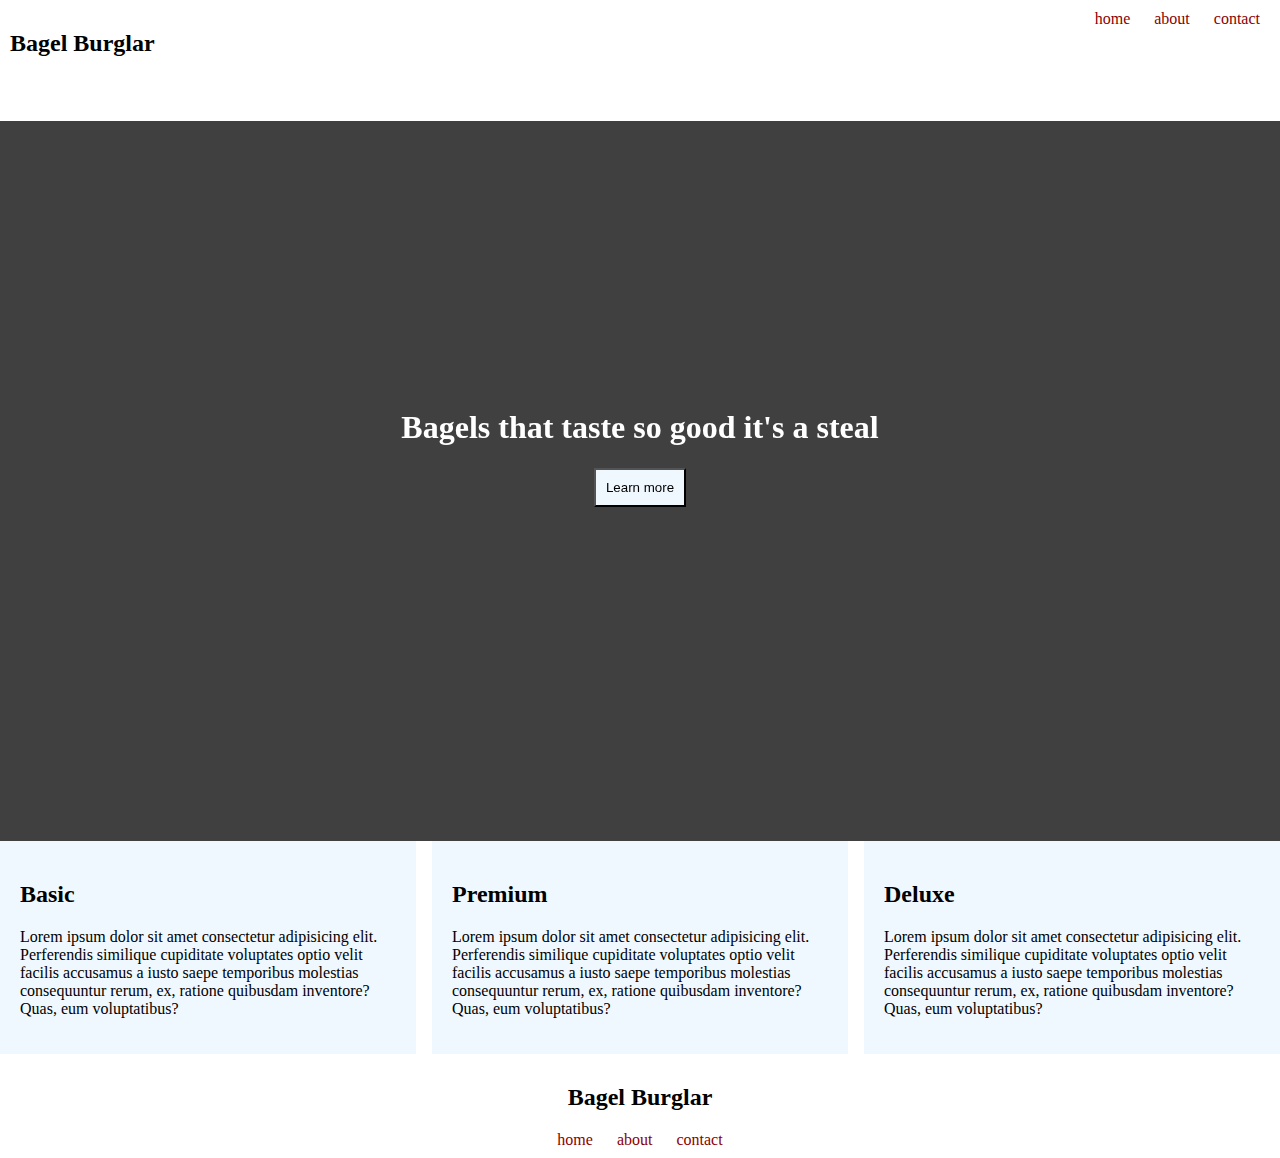
<file: index.html>
<!DOCTYPE html>
<html lang="en">
<head>
    <meta charset="UTF-8">
    <meta http-equiv="X-UA-Compatible" content="IE=edge">
    <meta name="viewport" content="width=device-width, initial-scale=1.0">
    <link rel="stylesheet" href="./css/styles.css">
    <title>Bagel Burglar</title>
</head>
<body>
    <nav>
        <div>
            <h2>Bagel Burglar</h2>
        </div>
        <div class="nav-links">
            <a href="./index.html">home</a>
            <a href="./about.html">about</a>
            <a href="./contact.html">contact</a>
        </div>
    </nav>
    <header class="hero">
        <div class="hero-container">
            <div class="hero-text">
                <h1>Bagels that taste so good it's a steal</h1>
                <a href="./about.html">
                    <button>Learn more</button>
                </a>
            </div>
        </div>
    </header>
    <section class="pricing">
        <div class="column">
            <h2>Basic</h2>
            <p>Lorem ipsum dolor sit amet consectetur adipisicing elit. Perferendis similique cupiditate voluptates optio velit facilis accusamus a iusto saepe temporibus molestias consequuntur rerum, ex, ratione quibusdam inventore? Quas, eum voluptatibus?</p>
        </div>
        <div class="column">
            <h2>Premium</h2>
            <p>Lorem ipsum dolor sit amet consectetur adipisicing elit. Perferendis similique cupiditate voluptates optio velit facilis accusamus a iusto saepe temporibus molestias consequuntur rerum, ex, ratione quibusdam inventore? Quas, eum voluptatibus?</p>
        </div>
        <div class="column">
            <h2>Deluxe</h2>
            <p>Lorem ipsum dolor sit amet consectetur adipisicing elit. Perferendis similique cupiditate voluptates optio velit facilis accusamus a iusto saepe temporibus molestias consequuntur rerum, ex, ratione quibusdam inventore? Quas, eum voluptatibus?</p>
        </div>
    </section>
    <footer>
        <div>
            <h2>Bagel Burglar</h2>
            <a href="./index.html">home</a>
            <a href="./about.html">about</a>
            <a href="./contact.html">contact</a>
        </div>
    </footer>
</body>
</html>
</file>
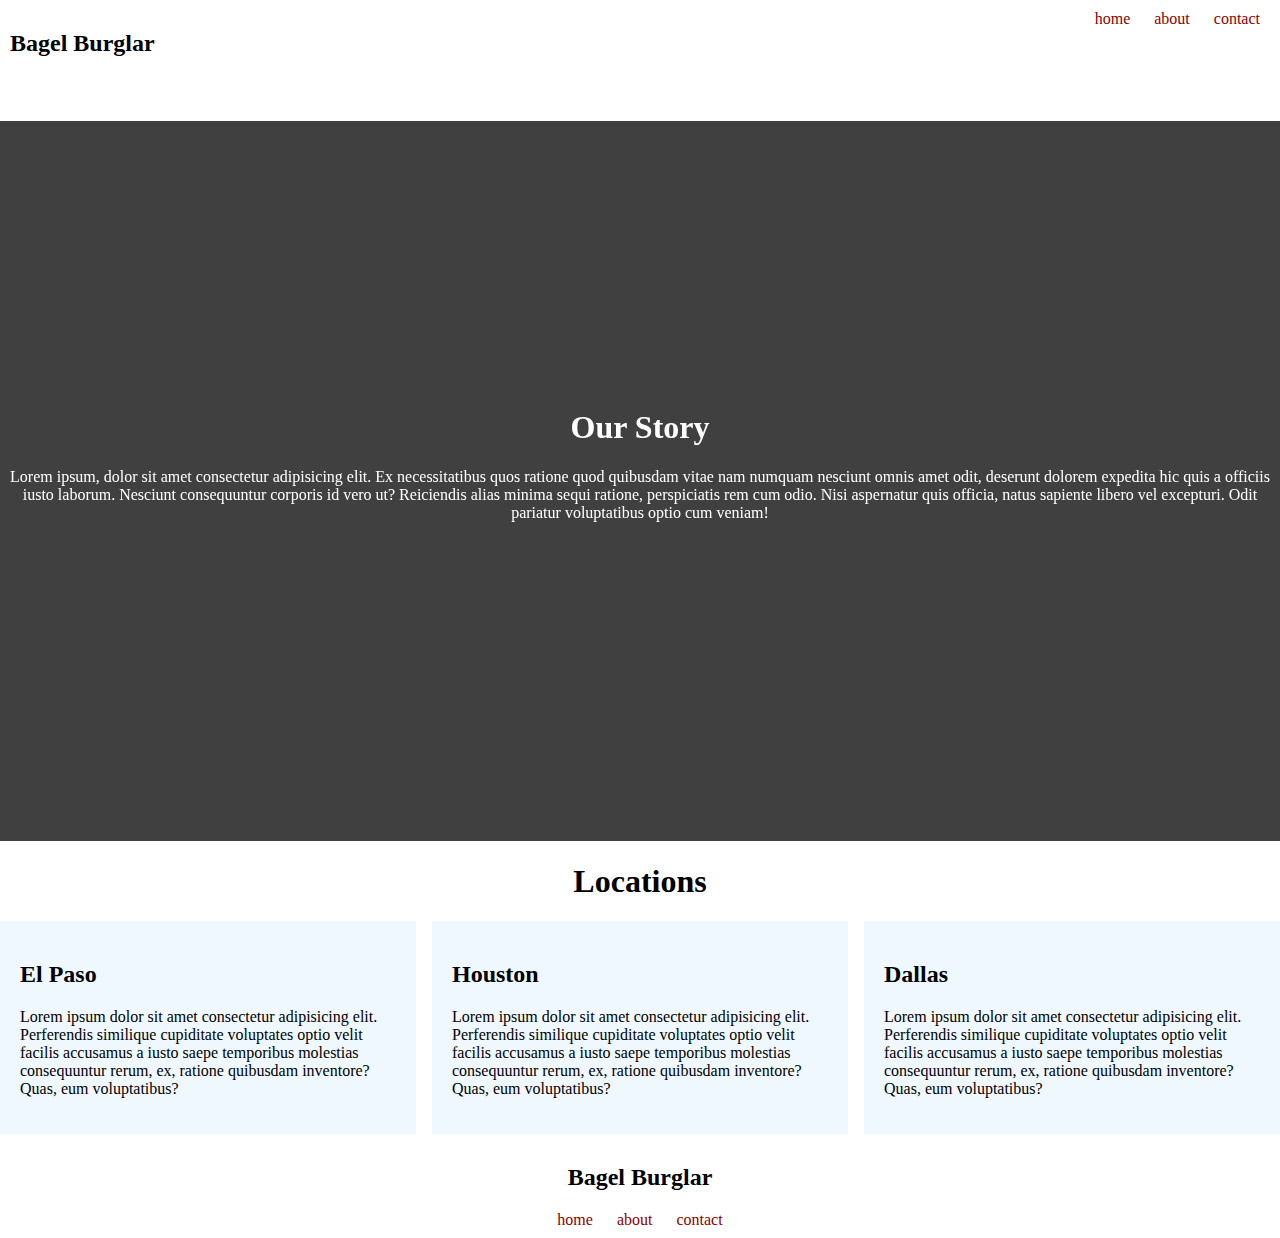
<file: about.html>
<!DOCTYPE html>
<html lang="en">
<head>
    <meta charset="UTF-8">
    <meta http-equiv="X-UA-Compatible" content="IE=edge">
    <meta name="viewport" content="width=device-width, initial-scale=1.0">
    <link rel="stylesheet" href="./css/styles.css">
    <title>About</title>
</head>
<body>
    <nav>
        <div>
            <h2>Bagel Burglar</h2>
        </div>
        <div class="nav-links">
            <a href="./index.html">home</a>
            <a href="./about.html">about</a>
            <a href="./contact.html">contact</a>
        </div>
    </nav>
    <header class="about-hero">
        <div class="hero-container">
            <div class="hero-text">
                <h1>Our Story</h1>
                <p>Lorem ipsum, dolor sit amet consectetur adipisicing elit. Ex necessitatibus quos ratione quod quibusdam vitae nam numquam nesciunt omnis amet odit, deserunt dolorem expedita hic quis a officiis iusto laborum.
                Nesciunt consequuntur corporis id vero ut? Reiciendis alias minima sequi ratione, perspiciatis rem cum odio. Nisi aspernatur quis officia, natus sapiente libero vel excepturi. Odit pariatur voluptatibus optio cum veniam!</p>
            </div>
        </div>
    </header>
    <h1>Locations</h1>
    <section class="locations">
        <div class="column">
            <h2>El Paso</h2>
            <p>Lorem ipsum dolor sit amet consectetur adipisicing elit. Perferendis similique cupiditate voluptates optio velit facilis accusamus a iusto saepe temporibus molestias consequuntur rerum, ex, ratione quibusdam inventore? Quas, eum voluptatibus?</p>
        </div>
        <div class="column">
            <h2>Houston</h2>
            <p>Lorem ipsum dolor sit amet consectetur adipisicing elit. Perferendis similique cupiditate voluptates optio velit facilis accusamus a iusto saepe temporibus molestias consequuntur rerum, ex, ratione quibusdam inventore? Quas, eum voluptatibus?</p>
        </div>
        <div class="column">
            <h2>Dallas</h2>
            <p>Lorem ipsum dolor sit amet consectetur adipisicing elit. Perferendis similique cupiditate voluptates optio velit facilis accusamus a iusto saepe temporibus molestias consequuntur rerum, ex, ratione quibusdam inventore? Quas, eum voluptatibus?</p>
        </div>
    </section>
    <footer>
        <div>
            <h2>Bagel Burglar</h2>
            <a href="./index.html">home</a>
            <a href="./about.html">about</a>
            <a href="./contact.html">contact</a>
        </div>
    </footer>
</body>
</html>
</file>
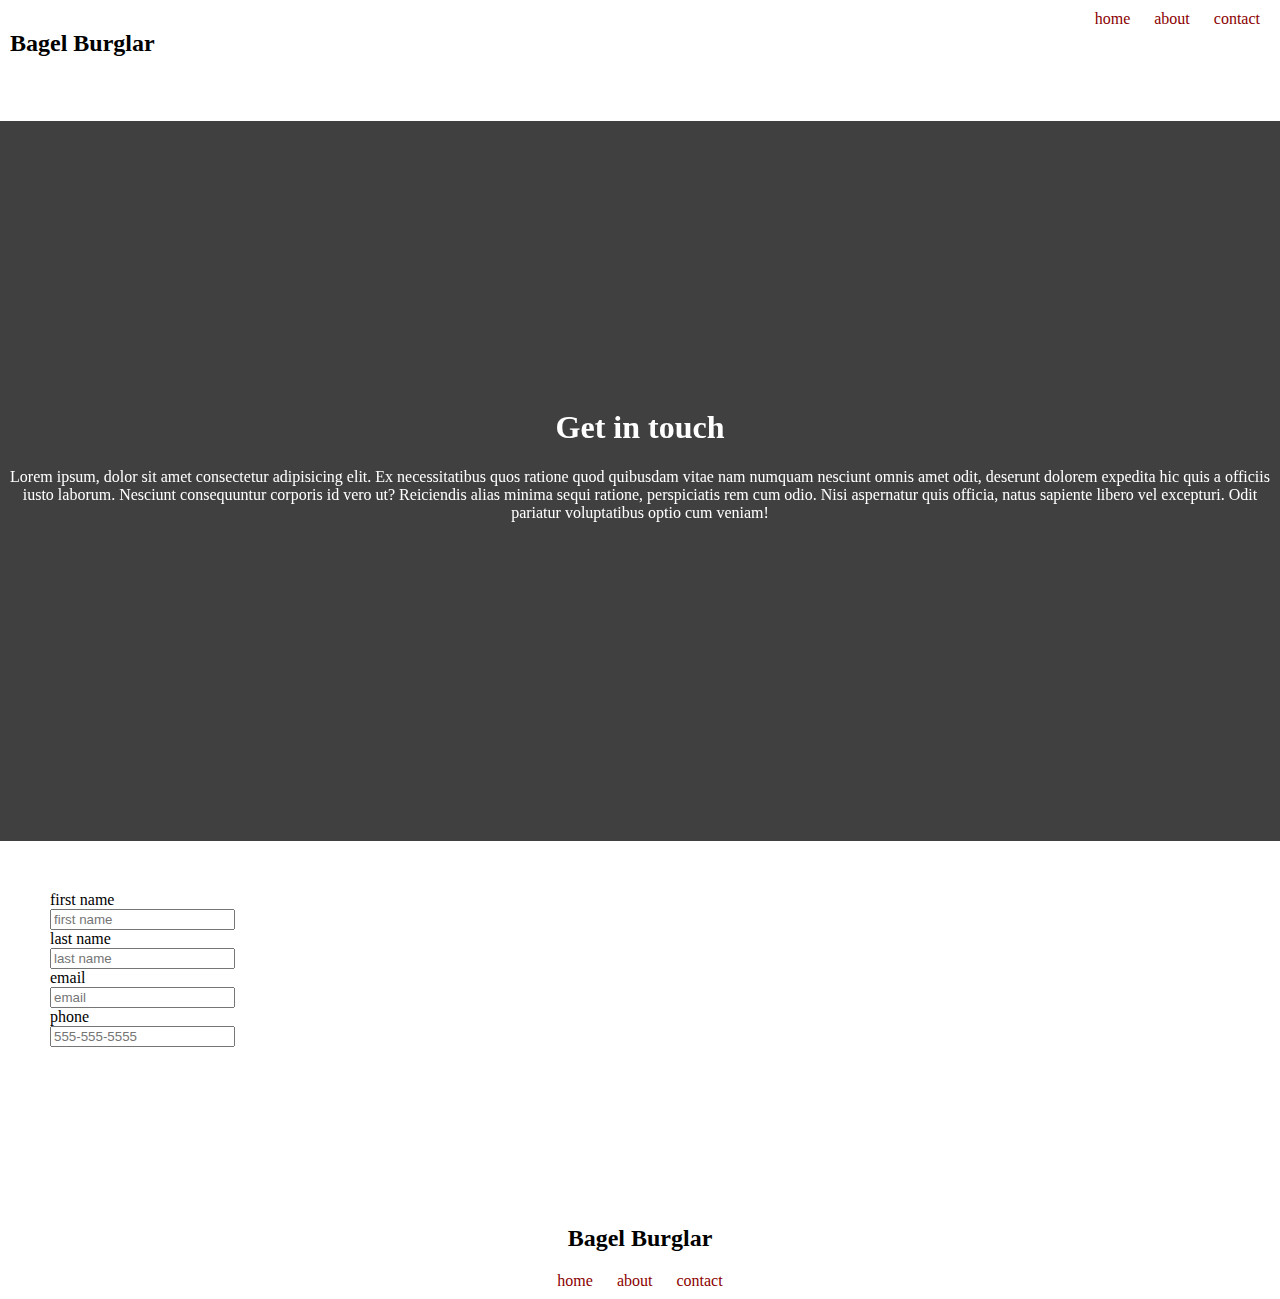
<file: contact.html>
<!DOCTYPE html>
<html lang="en">
<head>
    <meta charset="UTF-8">
    <meta http-equiv="X-UA-Compatible" content="IE=edge">
    <meta name="viewport" content="width=device-width, initial-scale=1.0">
    <link rel="stylesheet" href="./css/styles.css">
    <title>About</title>
</head>
<body>
    <nav>
        <div>
            <h2>Bagel Burglar</h2>
        </div>
        <div class="nav-links">
            <a href="./index.html">home</a>
            <a href="./about.html">about</a>
            <a href="./contact.html">contact</a>
        </div>
    </nav>
    <header class="contact-hero">
        <div class="hero-container">
            <div class="hero-text">
                <h1>Get in touch</h1>
                <p>Lorem ipsum, dolor sit amet consectetur adipisicing elit. Ex necessitatibus quos ratione quod quibusdam vitae nam numquam nesciunt omnis amet odit, deserunt dolorem expedita hic quis a officiis iusto laborum.
                Nesciunt consequuntur corporis id vero ut? Reiciendis alias minima sequi ratione, perspiciatis rem cum odio. Nisi aspernatur quis officia, natus sapiente libero vel excepturi. Odit pariatur voluptatibus optio cum veniam!</p>
            </div>
        </div>
    </header>
    <section class="contact-section">
        <form action="">
            <label for="first-name">first name</label><br>
            <input type="text" name="first-name" id="first-name" placeholder="first name"><br>
            <label for="last-name">last name</label><br>
            <input type="text" name="last-name" id="last-name" placeholder="last name"><br>
            <label for="email">email</label><br>
            <input type="email" name="email" id="email" placeholder="email"><br>
            <label for="phone">phone</label><br>
            <input type="tel" name="phone" id="phone" placeholder="555-555-5555"><br>
        </form>
        <div>
            <iframe src="https://www.google.com/maps/embed?pb=!1m18!1m12!1m3!1d433924.29857029923!2d-106.68992720051556!3d31.82407846659784!2m3!1f0!2f0!3f0!3m2!1i1024!2i768!4f13.1!3m3!1m2!1s0x86e75125be7e2503%3A0x4484174fa4f4c0a5!2sDunkin&#39;!5e0!3m2!1sen!2sus!4v1666914662757!5m2!1sen!2sus" width="100%" height="300" style="border:0;" allowfullscreen="" loading="lazy" referrerpolicy="no-referrer-when-downgrade"></iframe>
        </div>
    </section>
    <footer>
        <div>
            <h2>Bagel Burglar</h2>
            <a href="./index.html">home</a>
            <a href="./about.html">about</a>
            <a href="./contact.html">contact</a>
        </div>
    </footer>
</body>
</html>
</file>
<file: css/styles.css>
body{
    margin: 0;
}
nav{
    height: 80px;
    background-color: white;
    position: sticky;
    top:0;
    padding: 10px;
}
nav > div {
    display: inline-block;
}
.nav-links{
    float: right;
}
a{
    padding: 10px;
    color: darkred; 
    text-decoration: none;
}
button{
    background-color: aliceblue;
    padding: 10px;
}
.hero-text{
    color: white;
    text-align: center;
    position: relative;
    top: 40%;
}
h1{
    text-align: center;
}
.hero{
    margin: 0;
    background-image: url(https://images.pexels.com/photos/2062429/pexels-photo-2062429.jpeg?auto=compress&cs=tinysrgb&w=1260&h=750&dpr=1);
    height: 80vh;
    background-size: cover;
    background-position: center;
}
.hero-container{
    background-color: rgba(0,0,0,0.75);
    height: 100%;
    width: 100%;
}
.pricing{
    column-count: 3;
}
.column{
    background-color: aliceblue;
   padding: 20px;
}
footer{
    text-align: center;
    height: 80px;
    background-color: white;
    padding: 10px 0;
}
.about-hero{
    background-image: url(https://images.pexels.com/photos/3218467/pexels-photo-3218467.jpeg?auto=compress&cs=tinysrgb&w=1260&h=750&dpr=1);
    height: 80vh;
    background-size: cover;
    background-position: center;
}
.locations{
    column-count: 3;
}
.contact-hero{
    background-image: url(https://images.pexels.com/photos/5244033/pexels-photo-5244033.jpeg?auto=compress&cs=tinysrgb&w=1260&h=750&dpr=1);
    height: 80vh;
    background-size: cover;
    background-position: center;
}
.contact-section{
    column-count: 2;
}
form{
    width: 100%;
    height: 300px;
    padding: 50px;;
}
</file>
